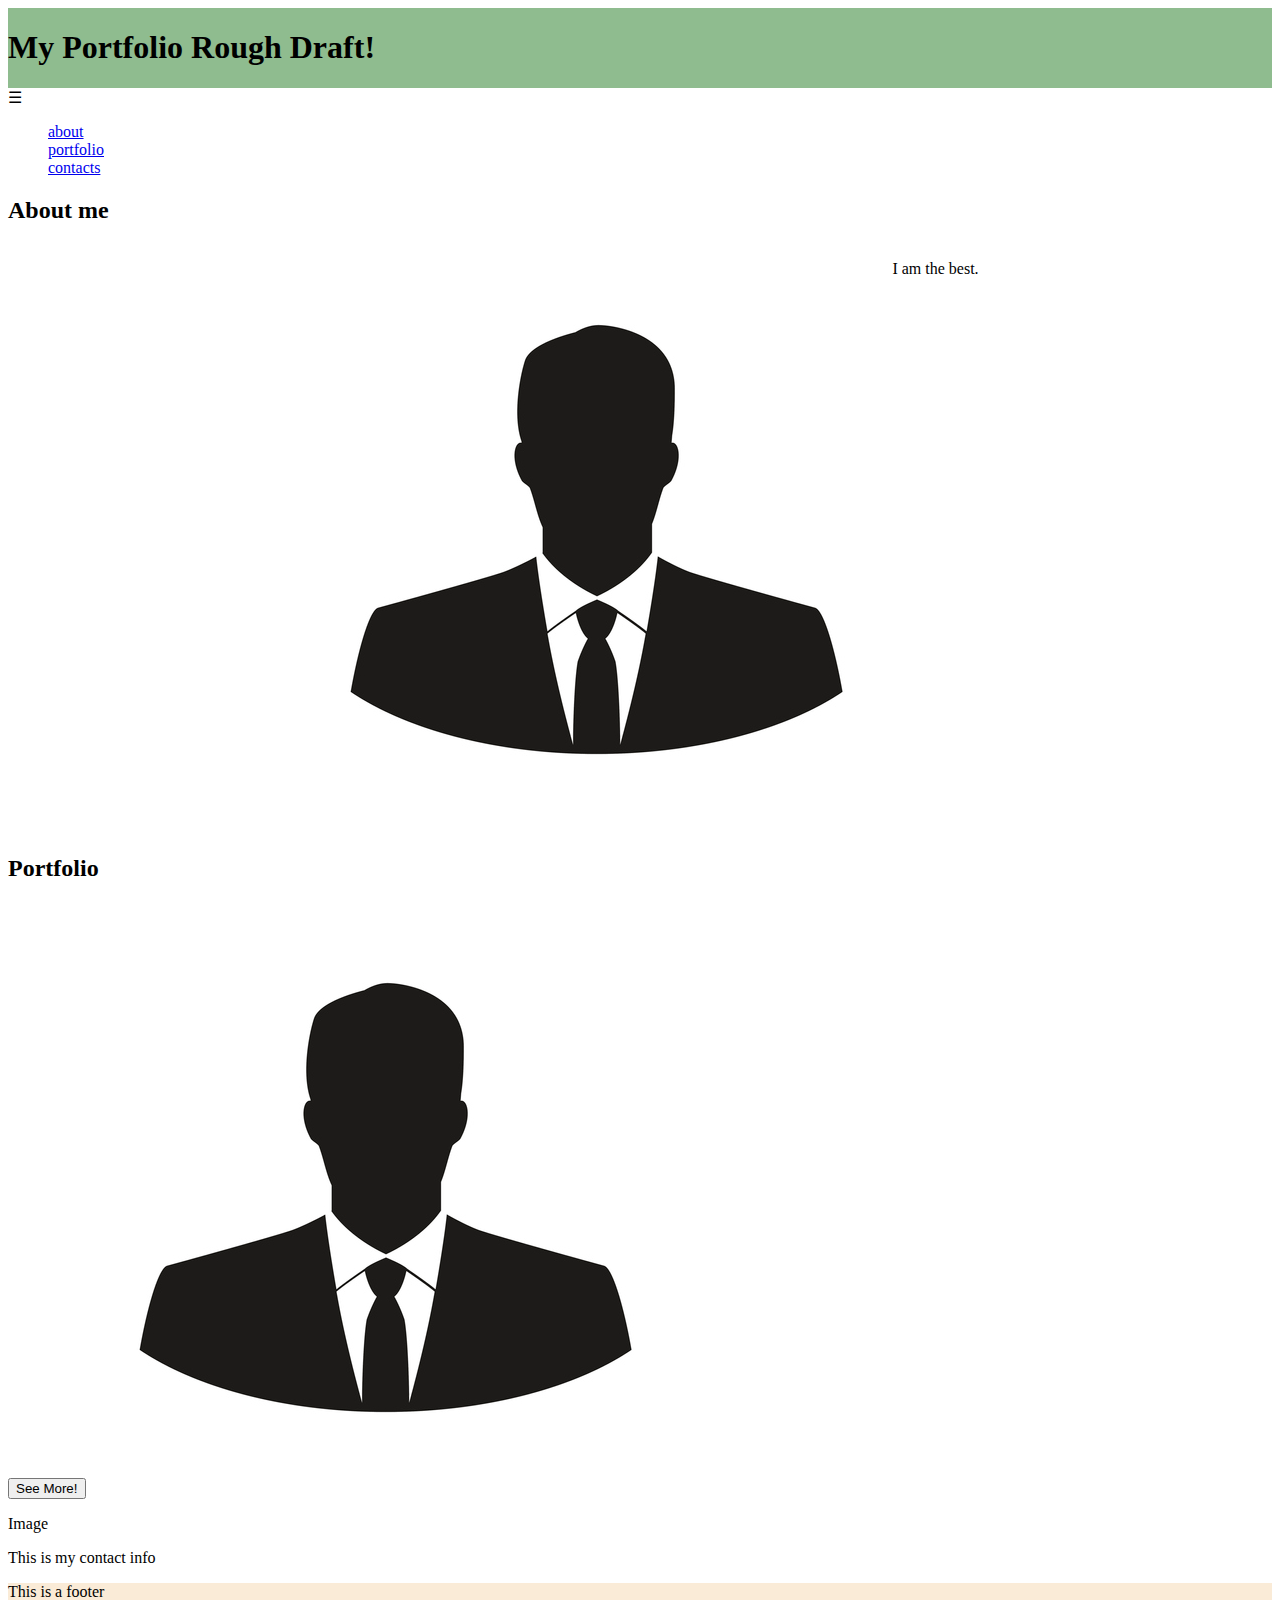
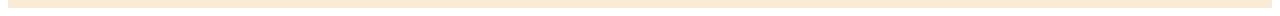
<file: src/index.html>
<!DOCTYPE html>
<html lang="en" class="window">
<head>
    <meta charset="UTF-8">
    <title>Title</title>
    <link href="portfolioStyle.css" rel="stylesheet">
</head>
<body>
<header id="header">
    <h1>My Portfolio Rough Draft!</h1>
</header>

<!--Hamburger Menu With Nav List-->
<div id=div-containing-image class="hamburger" onclick="toggleMobileNav()">
    <img id="mobile-nav-closed" onclick="toggleMobileNav()">&#9776;<img>
</div>
<nav id="mobile-nav-list">
    <ul>
        <li>
            <a href="#about">about</a>
        </li>
        <li>
            <a href="#portfolio">portfolio</a>
        </li>
        <li>
            <a href="#contacts">contacts</a>
        </li>
    </ul>
</nav>

<!-- About Me -->
<section id="about">
    <h2>About me</h2>
    <div class="flex-container">
        <img src="iStock-484031925.jpg">
        <p>I am the best.</p>
    </div>
</section>

<!-- Actual Portfolio -->
<section id="portfolio">
    <h2>Portfolio</h2>
    <button class="open-window" onclick="openFirstProject()">See More!</button>
    <img src="iStock-484031925.jpg" alt="This is the image.">
    <p>Image</p>
</section>
<section id="contacts">
    <p>This is my contact info</p>
</section>
<script src="indexScript.js"></script>
</body>
<footer>This is a footer</footer>
</html>
</file>
<file: src/portfolioStyle.css>
@media only screen and (min-width: 801px) {
    .hamburger { display: none; }
}

.flex-container{
    display: flex;
    justify-content: center;
}

ul{
    list-style-type: none;
    list-style-position: inside;
}

header{
    height: 100%;
    background-color: darkseagreen;
    display: flex;
}

img{
    height: auto;
    width: auto;
}

footer{
    height: 25px;
    background-color: antiquewhite;
}

window{
    background-color: antiquewhite;
}

/*#mobile-nav{
    height: 13px;
    width: 13px;
}*/

#div-containing-image{
    display: inline;
    /*height: min-content;
    width: min-content;
    position: relative;
    @media*/
}

#div-containing-image img{
    display: inline;
}

.hamburger{

}

.toggled-nav{
    content: "&#9747;";
}

#mobile-nav-closed{
    position: relative;
}

#mobile-nav-opened{
    position: absolute;
    top: 0px;
}
</file>
